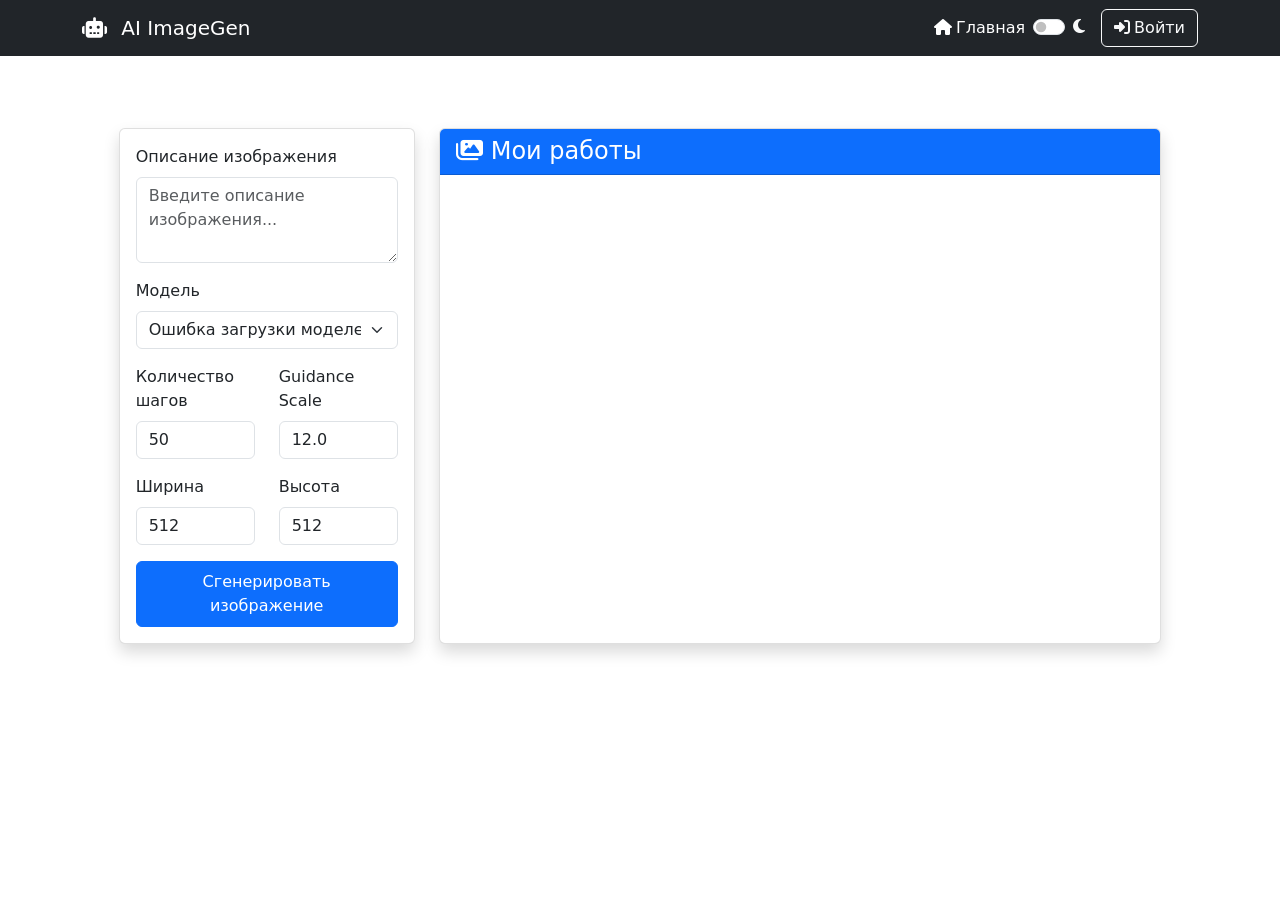
<file: site/index.html>
<!DOCTYPE html>
<html lang="ru">

<head>
    <meta charset="UTF-8">
    <meta name="viewport" content="width=device-width, initial-scale=1.0">
    <title>AI Image Generator</title>
    <!-- Bootstrap 5 CSS -->
    <link href="https://cdn.jsdelivr.net/npm/bootstrap@5.3.0/dist/css/bootstrap.min.css" rel="stylesheet">

    <!-- Custom CSS -->
    <link rel="stylesheet" href="styles.css">

    <!-- Font Awesome (иконки) -->
    <link rel="stylesheet" href="https://cdnjs.cloudflare.com/ajax/libs/font-awesome/6.4.0/css/all.min.css">
</head>

<body>
    <!-- Навигационная панель -->
    <nav class="navbar navbar-expand-lg navbar-dark bg-dark">
        <div class="container">
            <!-- Логотип и бренд -->
            <a class="navbar-brand" href="#">
                <i class="fas fa-robot me-2"></i>
                AI ImageGen
            </a>

            <!-- Кнопка для мобильного меню -->
            <button class="navbar-toggler" type="button" data-bs-toggle="collapse" data-bs-target="#navbarNav">
                <span class="navbar-toggler-icon"></span>
            </button>

            <!-- Основное меню -->
            <div class="collapse navbar-collapse" id="navbarNav">
                <ul class="navbar-nav ms-auto">
                    <li class="nav-item">
                        <a class="nav-link active" href="#">
                            <i class="fas fa-home me-1"></i>Главная
                        </a>
                    </li>
                </ul>
            </div>

            <!-- Правая часть (переключатель темы + кнопка входа) -->
            <div class="d-flex align-items-center">
                <!-- Переключатель темы -->
                <div class="form-check form-switch me-3">
                    <input class="form-check-input" type="checkbox" id="themeSwitch" aria-label="Переключить тему">
                    <label class="form-check-label text-light" for="themeSwitch">
                        <i class="fas fa-moon"></i>
                    </label>
                </div>

                <!-- Кнопка входа -->
                <button class="btn btn-outline-light" data-bs-toggle="modal" data-bs-target="#loginModal">
                    <i class="fas fa-sign-in-alt me-1"></i>Войти
                </button>
            </div>
        </div>
    </nav>

    <main class="container-fluid my-4">
        <div class="row g-4 justify-content-center mt-5">
            <!-- Генератор -->
            <div class="col-lg-3">
                <form class="card shadow h-100 p-3" id="generateForm">
                    <!-- ... Форма генерации изображения ... -->
                    <div class="mb-3">
                        <label for="prompt" class="form-label">Описание изображения</label>
                        <textarea class="form-control" id="prompt" rows="3" placeholder="Введите описание изображения..." required></textarea>
                    </div>
                    <div class="mb-3">
                        <label for="model" class="form-label">Модель</label>
                        <select class="form-select" id="model" required>
                            <option value="" disabled selected>Загрузка моделей...</option>
                        </select>
                    </div>
                    <div class="row mb-3">
                        <div class="col-md-6">
                            <label for="numSteps" class="form-label">Количество шагов</label>
                            <input type="number" class="form-control" id="numSteps" min="10" max="100" value="50"
                                required>
                        </div>
                        <div class="col-md-6">
                            <label for="guidance" class="form-label">Guidance Scale</label>
                            <input type="number" step="0.5" class="form-control" id="guidance" min="1" max="20"
                                value="12.0" required>
                        </div>
                    </div>
                    <div class="row mb-3">
                        <div class="col-md-6">
                            <label for="width" class="form-label">Ширина</label>
                            <input type="number" class="form-control" id="width" min="256" max="1024" value="512"
                                required>
                        </div>
                        <div class="col-md-6">
                            <label for="height" class="form-label">Высота</label>
                            <input type="number" class="form-control" id="height" min="256" max="1024" value="512"
                                required>
                        </div>
                    </div>
                    <button type="submit" class="btn btn-primary w-100 py-2" id="sendToGenerate" >
                        <span id="submitText">Сгенерировать изображение</span>
                        <span class="spinner-border spinner-border-sm d-none" id="spinner" role="status"></span>
                    </button>
                </form>
            </div>

            <!-- Галерея -->
            <div class="col-lg-7">
                <div class="card shadow h-100">
                    <div class="card-header bg-primary text-white">
                        <h4 class="mb-0"><i class="fas fa-images me-2"></i>Мои работы</h4>
                    </div>
                    <div class="card-body">
                        <div class="row row-cols-1 row-cols-md-2 row-cols-lg-3 g-4" id="imageGrid">
                            <!-- Карточки -->
                        </div>
                    </div>
                </div>
            </div>
        </div>
    </main>

    <!-- Модальное окно входа -->
    <div class="modal fade" id="loginModal" tabindex="-1">
        <div class="modal-dialog">
            <div class="modal-content">
                <div class="modal-header bg-primary text-white">
                    <h5 class="modal-title">Вход в систему</h5>
                    <button type="button" class="btn-close btn-close-white" data-bs-dismiss="modal"></button>
                </div>
                <div class="modal-body">
                    <form id="loginForm">
                        <div class="mb-3">
                            <label for="loginEmail" class="form-label">Email</label>
                            <input type="email" class="form-control" id="loginEmail" required>
                        </div>
                        <div class="mb-3">
                            <label for="loginPassword" class="form-label">Пароль</label>
                            <input type="password" class="form-control" id="loginPassword" required>
                        </div>
                        <button type="submit" class="btn btn-primary w-100">Войти</button>
                    </form>
                    <div class="text-center mt-3">
                        <small>Нет аккаунта? <a href="#" data-bs-toggle="modal"
                                data-bs-target="#registerModal">Зарегистрируйтесь</a></small>
                    </div>
                </div>
            </div>
        </div>
    </div>

    <!-- Модальное окно регистрации -->
    <div class="modal fade" id="registerModal" tabindex="-1">
        <div class="modal-dialog">
            <div class="modal-content">
                <div class="modal-header bg-primary text-white">
                    <h5 class="modal-title">Регистрация</h5>
                    <button type="button" class="btn-close btn-close-white" data-bs-dismiss="modal"></button>
                </div>
                <div class="modal-body">
                    <form id="registerForm">
                        <div class="mb-3">
                            <label for="registerName" class="form-label">Имя</label>
                            <input type="text" class="form-control" id="registerName" required>
                        </div>
                        <div class="mb-3">
                            <label for="registerEmail" class="form-label">Email</label>
                            <input type="email" class="form-control" id="registerEmail" required>
                        </div>
                        <div class="mb-3">
                            <label for="registerPassword" class="form-label">Пароль</label>
                            <input type="password" class="form-control" id="registerPassword" required>
                        </div>
                        <button type="submit" class="btn btn-primary w-100">Зарегистрироваться</button>
                    </form>
                </div>
            </div>
        </div>
    </div>

    <!-- Уведомление (будет показываться через JS) -->
    <div class="toast-container position-fixed bottom-0 end-0 p-3">
        <div id="notificationToast" class="toast" role="alert">
            <div class="toast-header bg-success text-white">
                <strong class="me-auto">Уведомление</strong>
                <button type="button" class="btn-close btn-close-white" data-bs-dismiss="toast"></button>
            </div>
            <div class="toast-body" id="toastMessage">
                Изображение сгенерировано!
            </div>
        </div>
    </div>

    <script src="https://cdn.jsdelivr.net/npm/bootstrap@5.3.0/dist/js/bootstrap.bundle.min.js"></script>
    <script src="script.js"></script>
</body>

</html>
</file>
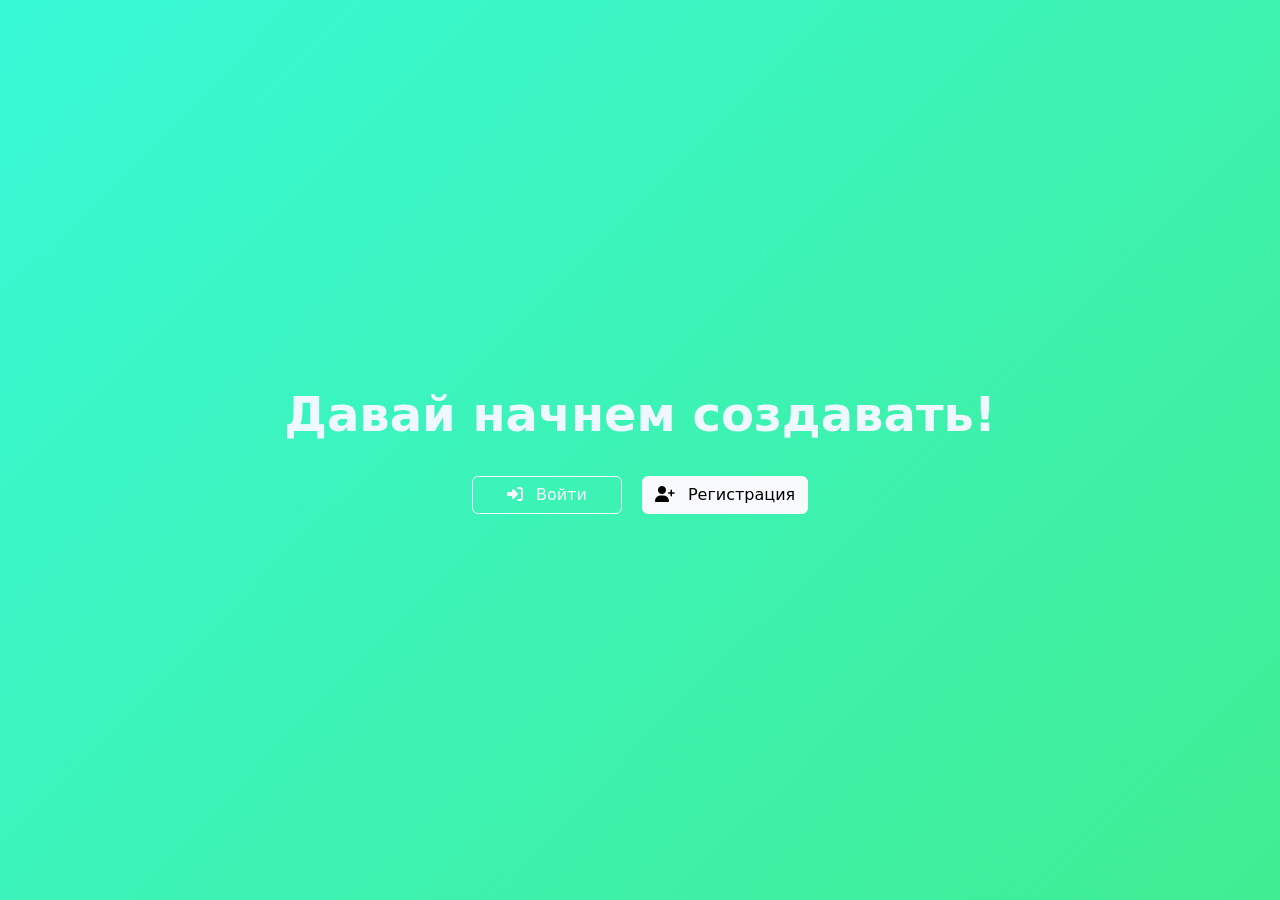
<file: site/pages/index.html>
<!DOCTYPE html>
<html lang="ru" data-bs-theme="light">
<head>
    <meta charset="UTF-8">
    <meta name="viewport" content="width=device-width, initial-scale=1.0">
    <title>AI ImageGen — Главная</title>

    <!-- Bootstrap -->
    <link href="https://cdn.jsdelivr.net/npm/bootstrap@5.3.0/dist/css/bootstrap.min.css" rel="stylesheet">
    <!-- Font Awesome -->
    <link href="https://cdnjs.cloudflare.com/ajax/libs/font-awesome/6.4.0/css/all.min.css" rel="stylesheet">
    <!-- Custom styles -->
    <link href="../styles/styles.css" rel="stylesheet">
    <style>
        body {
            background: linear-gradient(-45deg, #6a11cb, #2575fc, #43e97b, #38f9d7);
            background-size: 400% 400%;
            animation: gradientBG 15s ease infinite;
            min-height: 100vh;
            display: flex;
            align-items: center;
            justify-content: center;
            color: var(--text-color);
            text-align: center;
            flex-direction: column;
        }

        @keyframes gradientBG {
            0% { background-position: 0% 50%; }
            50% { background-position: 100% 50%; }
            100% { background-position: 0% 50%; }
        }

        .big-heading {
            font-size: 3rem;
            font-weight: bold;
            margin-bottom: 2rem;
            color: aliceblue;
        }

        .btn-group-home .btn {
            min-width: 150px;
            margin: 0 10px;
        }
    </style>
</head>
<body>

    <h1 class="big-heading">Давай начнем создавать!</h1>

    <div class="btn-group-home d-flex justify-content-center">
        <button class="btn btn-outline-light" data-bs-toggle="modal" data-bs-target="#loginModal">
            <i class="fas fa-sign-in-alt me-2"></i> Войти
        </button>
        <button class="btn btn-light" data-bs-toggle="modal" data-bs-target="#registerModal">
            <i class="fas fa-user-plus me-2"></i> Регистрация
        </button>
    </div>

    <!-- Логин -->
    <div class="modal fade" id="loginModal" tabindex="-1">
        <div class="modal-dialog">
            <div class="modal-content">
                <div class="modal-header bg-primary text-white">
                    <h5 class="modal-title">Вход в систему</h5>
                    <button type="button" class="btn-close btn-close-white" data-bs-dismiss="modal"></button>
                </div>
                <div class="modal-body">
                    <form id="loginForm">
                        <div class="mb-3">
                            <label for="loginOrEmail" class="form-label">Логин или почта</label>
                            <input type="text" class="form-control" id="loginOrEmail" required>
                        </div>
                        <div class="mb-3">
                            <label for="loginPassword" class="form-label">Пароль</label>
                            <input type="password" class="form-control" id="loginPassword" required>
                        </div>
                        <button type="submit" class="btn btn-primary w-100">Войти</button>
                    </form>
                    <div class="text-center mt-3">
                        <small>Нет аккаунта? <a href="#" data-bs-toggle="modal"
                                data-bs-target="#registerModal">Зарегистрируйтесь</a></small>
                    </div>
                </div>
            </div>
        </div>
    </div>

    <!-- Регистрация -->
    <div class="modal fade" id="registerModal" tabindex="-1">
        <div class="modal-dialog">
            <div class="modal-content">
                <div class="modal-header bg-primary text-white">
                    <h5 class="modal-title">Регистрация</h5>
                    <button type="button" class="btn-close btn-close-white" data-bs-dismiss="modal"></button>
                </div>
                <div class="modal-body">
                    <form id="registerForm">
                        <div class="mb-3">
                            <label for="registerName" class="form-label">Имя</label>
                            <input type="text" class="form-control" id="registerName" required>
                        </div>
                        <div class="mb-3">
                            <label for="registerEmail" class="form-label">Email</label>
                            <input type="email" class="form-control" id="registerEmail" required>
                        </div>
                        <div class="mb-3">
                            <label for="registerPassword" class="form-label">Пароль</label>
                            <input type="password" class="form-control" id="registerPassword" required>
                        </div>
                        <button type="submit" class="btn btn-primary w-100">Зарегистрироваться</button>
                    </form>
                </div>
            </div>
        </div>
    </div>

    <script src="https://cdn.jsdelivr.net/npm/bootstrap@5.3.0/dist/js/bootstrap.bundle.min.js"></script>
    <script src="../scripts/mainPageAuth.js" onerror="console.error('Failed to load auth script')"></script>
</body>
</html>
</file>
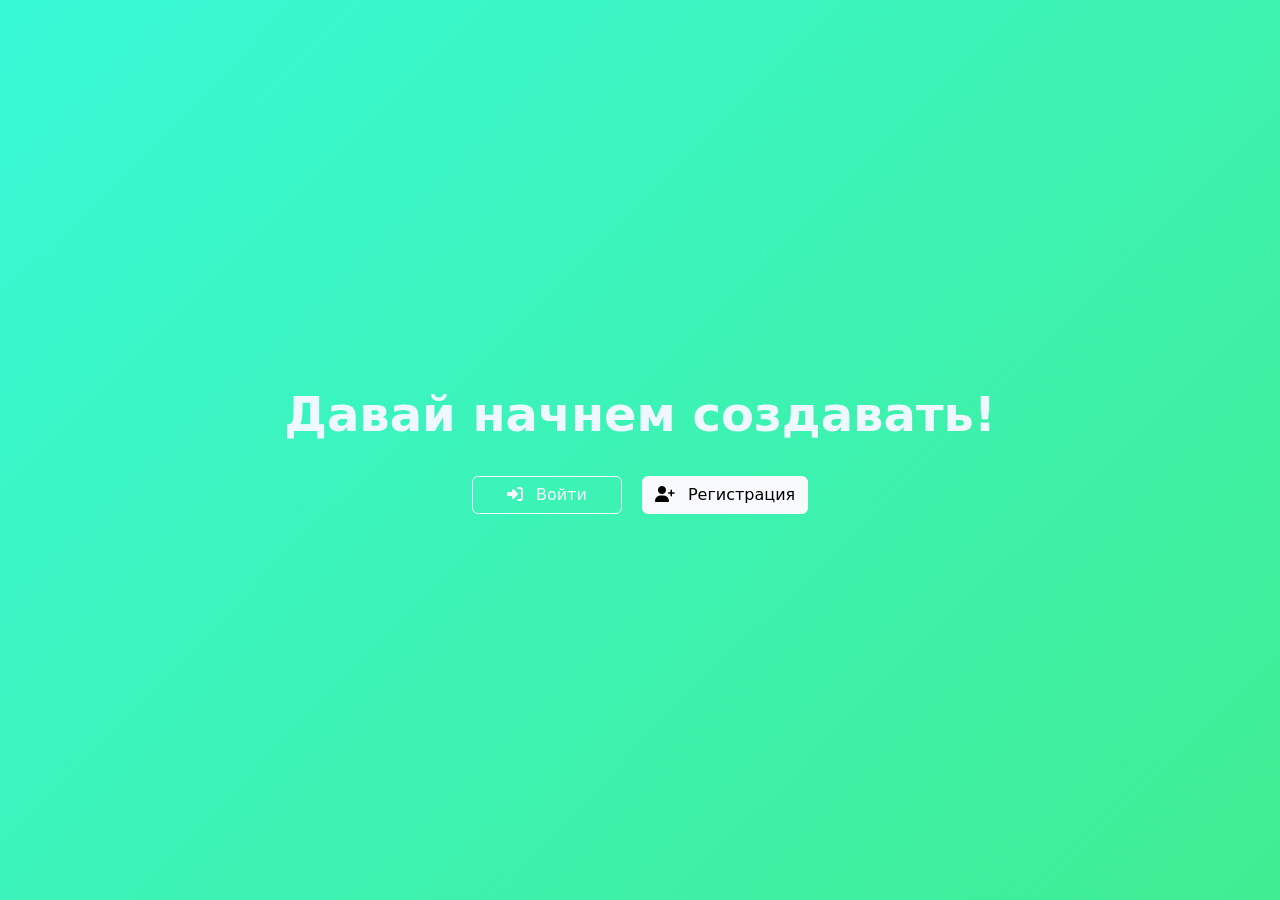
<file: site/pages/generator.html>
<!DOCTYPE html>
<html lang="ru">

<head>
    <meta charset="UTF-8">
    <meta name="viewport" content="width=device-width, initial-scale=1.0">
    <title>AI Image Generator</title>
    <!-- Bootstrap 5 CSS -->
    <link href="https://cdn.jsdelivr.net/npm/bootstrap@5.3.0/dist/css/bootstrap.min.css" rel="stylesheet">

    <!-- Custom CSS -->
    <link rel="stylesheet" href="../styles/styles.css">

    <!-- Font Awesome (иконки) -->
    <link rel="stylesheet" href="https://cdnjs.cloudflare.com/ajax/libs/font-awesome/6.4.0/css/all.min.css">
</head>

<body>
    <!-- Навигационная панель -->
    <nav class="navbar navbar-expand-lg navbar-dark bg-dark">
        <div class="container">
            <!-- Логотип и бренд -->
            <a class="navbar-brand" href="#">
                <i class="fas fa-robot me-2"></i>
                AI ImageGen
            </a>

            <!-- Кнопка для мобильного меню -->
            <button class="navbar-toggler" type="button" data-bs-toggle="collapse" data-bs-target="#navbarNav">
                <span class="navbar-toggler-icon"></span>
            </button>

            <!-- Основное меню -->
            <div class="collapse navbar-collapse" id="navbarNav">
                <ul class="navbar-nav ms-auto">
                    <li class="nav-item">
                        <a class="nav-link active" href="#">
                            <i class="fas fa-home me-1"></i>Главная
                        </a>
                    </li>
                </ul>
            </div>

            <!-- Правая часть (переключатель темы + кнопка входа) -->
            <div class="d-flex align-items-center ">
                <!-- Переключатель темы -->
                <div class="form-check form-switch me-3">
                    <input class="form-check-input" type="checkbox" id="themeSwitch" aria-label="Переключить тему">
                    <label class="form-check-label text-light" for="themeSwitch">
                        <i class="fas fa-moon"></i>
                    </label>
                </div>

                <h5 class="mb-0" id="user-username">Username</h5>
                <button id="logout-btn" class="btn ">
                    Выйти
                </button>
            </div>
        </div>
    </nav>

    <main class="container-fluid my-4">
        <div class="row g-4 justify-content-center mt-5">
            <!-- Генератор -->
            <div class="col-lg-3">
                <form class="card shadow h-100 p-3" id="generateForm">
                    <!-- ... Форма генерации изображения ... -->
                    <div class="mb-3">
                        <label for="prompt" class="form-label">Описание изображения</label>
                        <textarea class="form-control" id="prompt" rows="3" placeholder="Введите описание изображения..." required></textarea>
                    </div>
                    <div class="mb-3">
                        <label for="model" class="form-label">Модель</label>
                        <select class="form-select" id="model" required>
                            <option value="" disabled selected>Загрузка моделей...</option>
                        </select>
                    </div>
                    <div class="row mb-3">
                        <div class="col-md-6">
                            <label for="numSteps" class="form-label">Количество шагов</label>
                            <input type="number" class="form-control" id="numSteps" min="10" max="100" value="50"
                                required>
                        </div>
                        <div class="col-md-6">
                            <label for="guidance" class="form-label">Guidance Scale</label>
                            <input type="number" step="0.5" class="form-control" id="guidance" min="1" max="20"
                                value="12.0" required>
                        </div>
                    </div>
                    <div class="row mb-3">
                        <div class="col-md-6">
                            <label for="width" class="form-label">Ширина</label>
                            <input type="number" class="form-control" id="width" min="256" max="1024" value="512"
                                required>
                        </div>
                        <div class="col-md-6">
                            <label for="height" class="form-label">Высота</label>
                            <input type="number" class="form-control" id="height" min="256" max="1024" value="512"
                                required>
                        </div>
                    </div>
                    <button type="submit" class="btn btn-primary w-100 py-2" id="sendToGenerate" >
                        <span id="submitText">Сгенерировать изображение</span>
                        <span class="spinner-border spinner-border-sm d-none" id="spinner" role="status"></span>
                    </button>
                </form>
            </div>

            <!-- Галерея -->
            <div class="col-lg-7">
                <div class="card shadow h-100">
                    <div class="card-header bg-primary text-white">
                        <h4 class="mb-0"><i class="fas fa-images me-2"></i>Мои работы</h4>
                    </div>
                    <div class="card-body">
                        <div class="row row-cols-1 row-cols-md-2 row-cols-lg-3 g-4" id="imageGrid">
                            <!-- Карточки -->
                        </div>
                    </div>
                </div>
            </div>
        </div>
    </main>
    <div class="toast-container position-fixed bottom-0 end-0 p-3">
        <div id="notificationToast" class="toast" role="alert">
            <div class="toast-header bg-success text-white">
                <strong class="me-auto">Уведомление</strong>
                <button type="button" class="btn-close btn-close-white" data-bs-dismiss="toast"></button>
            </div>
            <div class="toast-body" id="toastMessage">
                Изображение сгенерировано!
            </div>
        </div>
    </div>

    <script src="https://cdn.jsdelivr.net/npm/bootstrap@5.3.0/dist/js/bootstrap.bundle.min.js"></script>
    <!-- <script src="../scripts/script.js"></script> -->
    <script type="module" src="../scripts/main.js"></script>
    <script src="../scripts/authChecker.js"></script>
</body>

</html>
</file>
<file: site/styles.css>
:root {
    --bg-color: #ffffff;
    --text-color: #212529;
}

[data-bs-theme="dark"] {
    --bg-color: #212529;
    --text-color: #f8f9fa;
}

body {
    background-color: var(--bg-color);
    color: var(--text-color);
}

.card {
    background-color: var(--bg-color);
    border: 1px solid rgba(0,0,0,.125);
}

[data-bs-theme="dark"] .card {
    border-color: #495057;
}

.image-card img {
    height: 250px;
    object-fit: cover;
}

@media (max-width: 992px) {
    .col-lg-4, .col-lg-8 {
        flex: 0 0 100%;
        max-width: 100%;
    }
}
[data-bs-theme="dark"] {
    --bs-body-color: #dee2e6;
    --bs-body-bg: #212529;
    --bs-border-color: #495057;
}

[data-bs-theme="dark"] .navbar {
    background-color: #343a40 !important;
}

[data-bs-theme="dark"] .card {
    background-color: #2d3338;
    border-color: #495057;
}
</file>
<file: site/styles/styles.css>
:root {
    --bg-color: #ffffff;
    --text-color: #212529;
}

[data-bs-theme="dark"] {
    --bg-color: #212529;
    --text-color: #f8f9fa;
}

body {
    background-color: var(--bg-color);
    color: var(--text-color);
}

.card {
    background-color: var(--bg-color);
    border: 1px solid rgba(0,0,0,.125);
}

[data-bs-theme="dark"] .card {
    border-color: #495057;
}

.image-card img {
    height: 250px;
    object-fit: cover;
}

@media (max-width: 992px) {
    .col-lg-4, .col-lg-8 {
        flex: 0 0 100%;
        max-width: 100%;
    }
}
[data-bs-theme="dark"] {
    --bs-body-color: #dee2e6;
    --bs-body-bg: #212529;
    --bs-border-color: #495057;
}

[data-bs-theme="dark"] .navbar {
    background-color: #343a40 !important;
}

[data-bs-theme="dark"] .card {
    background-color: #2d3338;
    border-color: #495057;
}
</file>
